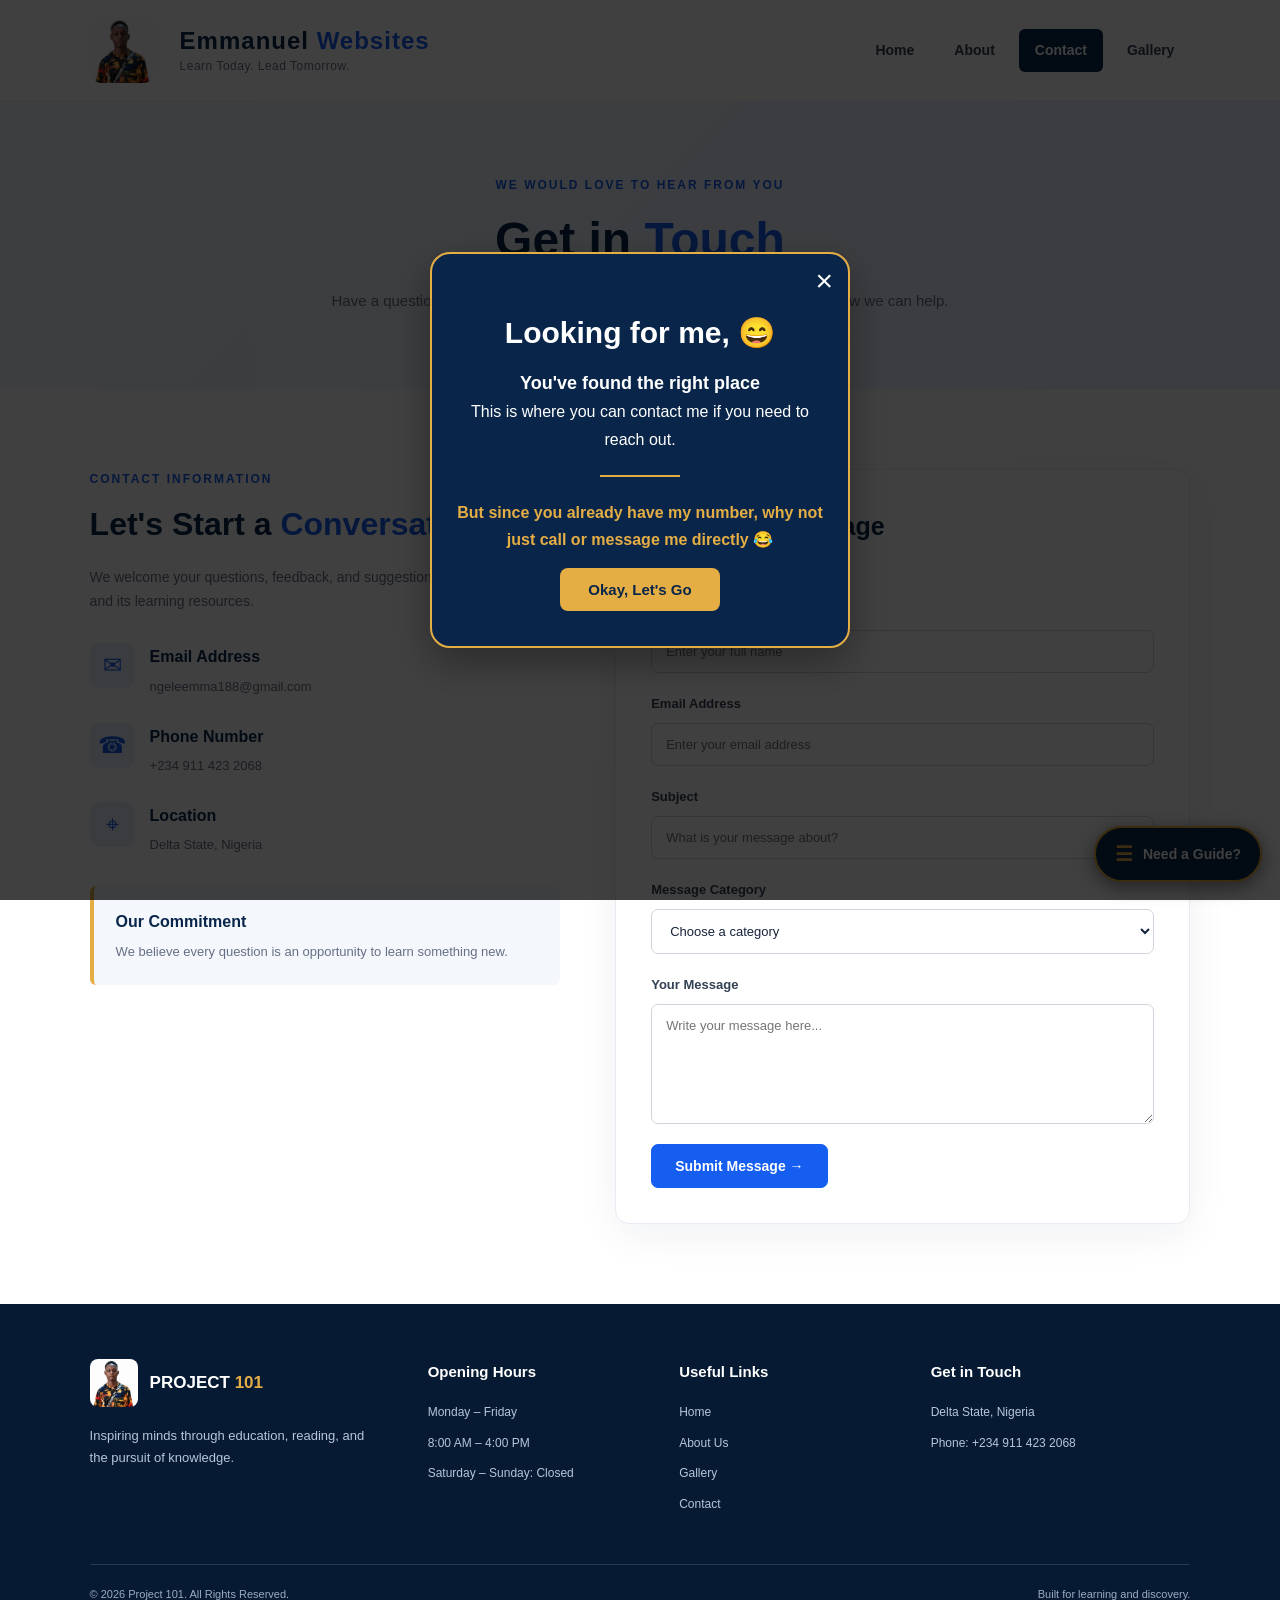
<file: contact.html>
<!DOCTYPE html>
<html lang="en">
<head>
    <meta charset="UTF-8">
    <meta name="viewport" content="width=device-width, initial-scale=1.0">
    <title>Contact Us | Project 101</title>
    <link rel="stylesheet" href="style.css">
</head>
<body>

    <header>
    <div class="logo">
        <img src="Image/EMMANUEL 4.jpeg" alt="Project 101 Logo">
    </div>

    <div class="web-title">
        <h2>Emmanuel <span>Websites</span></h2>
        <p>Learn Today. Lead Tomorrow.</p>
    </div>

    <!-- Hamburger menu button -->
    <button
        class="menu-toggle"
        type="button"
        aria-label="Open navigation menu"
        aria-expanded="false"
        aria-controls="main-navigation"
    >
        <span></span>
        <span></span>
        <span></span>
    </button>

    <nav id="main-navigation">
        <a href="index.html" >Home</a>
        <a href="about.html" >About</a>
        <a href="contact.html" class="active">Contact</a>
        <a href="gallery.html">Gallery</a>
    </nav>
</header>

    <main class="inner-page">

        <section class="page-banner">
            <p class="section-tag">WE WOULD LOVE TO HEAR FROM YOU</p>
            <h1>Get in <span>Touch</span></h1>
            <p>
                Have a question, suggestion, or idea?
                Send us a message and let us know how we can help.
            </p>
        </section>

        <section class="contact-layout">

            <div class="contact-information">
                <p class="section-tag">CONTACT INFORMATION</p>
                <h2>Let's Start a <span>Conversation</span></h2>

                <p class="contact-intro">
                    We welcome your questions, feedback, and suggestions
                    about Project 101 and its learning resources.
                </p>

                <div class="contact-item">
                    <div class="contact-icon">✉</div>
                    <div>
                        <h3>Email Address</h3>
                        <p>ngeleemma188@gmail.com</p>
                    </div>
                </div>

                <div class="contact-item">
                    <div class="contact-icon">☎</div>
                    <div>
                        <h3>Phone Number</h3>
                        <p>+234 911 423 2068</p>
                    </div>
                </div>

                <div class="contact-item">
                    <div class="contact-icon">⌖</div>
                    <div>
                        <h3>Location</h3>
                        <p>Delta State, Nigeria</p>
                    </div>
                </div>

                <div class="contact-note">
                    <h3>Our Commitment</h3>
                    <p>
                        We believe every question is an opportunity
                        to learn something new.
                    </p>
                </div>
            </div>

            <div class="contact-form-container">
                <h2>Send Us a Message</h2>
                <p class="form-description">
                    Fill in the details below.
                </p>

                <form action="#" method="post">

                    <div class="form-group">
                        <label for="fullname">Full Name</label>
                        <input
                            type="text"
                            id="fullname"
                            name="fullname"
                            placeholder="Enter your full name"
                            required
                        >
                    </div>

                    <div class="form-group">
                        <label for="email">Email Address</label>
                        <input
                            type="email"
                            id="email"
                            name="email"
                            placeholder="Enter your email address"
                            required
                        >
                    </div>

                    <div class="form-group">
                        <label for="subject">Subject</label>
                        <input
                            type="text"
                            id="subject"
                            name="subject"
                            placeholder="What is your message about?"
                            required
                        >
                    </div>

                    <div class="form-group">
                        <label for="category">Message Category</label>
                        <select id="category" name="category" required>
                            <option value="">Choose a category</option>
                            <option value="question">General Question</option>
                            <option value="resources">Learning Resources</option>
                            <option value="suggestion">Suggestion</option>
                            <option value="feedback">Feedback</option>
                        </select>
                    </div>

                    <div class="form-group">
                        <label for="message">Your Message</label>
                        <textarea
                            id="message"
                            name="message"
                            rows="5"
                            placeholder="Write your message here..."
                            required
                        ></textarea>
                    </div>

                    <button type="submit" class="btn btn-primary">
                        Submit Message →
                    </button>
                    <!-- 
                    <p class="form-note">
                        This demonstration form does not send messages yet.
                    </p>
                         -->
                </form>
            </div>

        </section>

    </main>

    <footer>
        <div class="footer-container">

            <div class="footer-about">
                <div class="footer-brand">
                    <img src="Image/EMMANUEL 4.jpeg" alt="Project 101 Logo">
                    <h3>PROJECT <span>101</span></h3>
                </div>
                <p>
                    Inspiring minds through education, reading,
                    and the pursuit of knowledge.
                </p>
            </div>

            <div class="footer-column">
                <h3>Opening Hours</h3>
                <p>Monday – Friday</p>
                <p>8:00 AM – 4:00 PM</p>
                <p>Saturday – Sunday: Closed</p>
            </div>

            <div class="footer-column">
                <h3>Useful Links</h3>
                <a href="index.html">Home</a>
                <a href="about.html">About Us</a>
                <a href="gallery.html">Gallery</a>
                <a href="contact.html">Contact</a>
            </div>

            <div class="footer-column">
                <h3>Get in Touch</h3>
                <p>Delta State, Nigeria</p>
                <p>Phone: +234 911 423 2068</p>
            </div>

        </div>

        <div class="footer-bar">
            <p>&copy; 2026 Project 101. All Rights Reserved.</p>
            <p>Built for learning and discovery.</p>
        </div>
    </footer>

    <!-- Martha's Contact Page Popup -->
<div id="martha-welcome" class="welcome-overlay">
    <div class="welcome-box">
        <button
            type="button"
            class="welcome-close"
            id="welcome-close"
            aria-label="Close welcome message"
        >&times;</button>

        <p class="welcome-label"></p>

        <h2>Looking for me,  😄</h2>

        <p class="welcome-intro">
            You've found the right place
        </p>

        <p>
            This is where you can contact me if you need to reach out.
        </p>

        <div class="welcome-divider"></div>

        <p class="welcome-guide">
            But since you already have my number, why not just
            call or message me directly 😂
        </p>

        <button
            type="button"
            class="welcome-explore"
            id="welcome-explore"
        >
            Okay, Let's Go
        </button>
    </div>
</div>

<!-- Martha's Personal Guide -->
<div id="personal-guide">
    <button type="button" id="guide-toggle"
        aria-expanded="false" aria-controls="guide-panel">
        <span class="guide-icon">☰</span>
        Need a Guide?
    </button>

    <div id="guide-panel" hidden>
        <div class="guide-heading">
            <div>
                <h3>Your Personal Guide</h3>
                <p>Here to help you explore!</p>
            </div>
            <button type="button" id="guide-close"
                aria-label="Close guide">&times;</button>
        </div>

        <p class="guide-greeting">
            Hey Martha! 😄 Want to know more about me?
            Let me show you around!
        </p>

        <a href="index.html" class="guide-link">
            <span>⌂</span>
            <span><strong>Take me Home</strong>
            <small>Return to the main page.</small></span>
        </a>

        <a href="about.html" class="guide-link">
            <span>◉</span>
            <span><strong>About</strong>
            <small>Explore the vision and mission.</small></span>
        </a>

        <a href="gallery.html" class="guide-link">
            <span>▧</span>
            <span><strong>Show me the Gallery</strong>
            <small>Explore pictures and resources.</small></span>
        </a>

        <a href="contact.html" class="guide-link">
            <span>✉</span>
            <span><strong>Let's Get in Touch</strong>
            <small>Visit the Contact page.</small></span>
        </a>

        <p class="guide-footer">
            Psst… there's more to explore! 😉
        </p>
    </div>
</div>


<!-- Martha's Personal Guide -->
<div id="personal-guide">
    <button type="button" id="guide-toggle"
        aria-expanded="false" aria-controls="guide-panel">
        <span class="guide-icon">☰</span>
        Need a Guide?
    </button>

    <div id="guide-panel" hidden>
        <div class="guide-heading">
            <div>
                <h3>Your Personal Guide</h3>
                <p>Here to help you explore!</p>
            </div>
            <button type="button" id="guide-close"
                aria-label="Close guide">&times;</button>
        </div>

        <p class="guide-greeting">
            Martha! 😄 Have something to say or a question to ask?
            You know where to find me!
        </p>

        <a href="index.html" class="guide-link">
            <span>⌂</span>
            <span><strong>Take me Home</strong>
            <small>Return to the main page.</small></span>
        </a>

        <a href="about.html" class="guide-link">
            <span>◉</span>
            <span><strong>About</strong>
            <small>Explore the vision and mission.</small></span>
        </a>

        <a href="gallery.html" class="guide-link">
            <span>▧</span>
            <span><strong>Show me the Gallery</strong>
            <small>Explore pictures and resources.</small></span>
        </a>

        <a href="contact.html" class="guide-link">
            <span>✉</span>
            <span><strong>Contact</strong>
            <small>You're already in the right place!</small></span>
        </a>

        <p class="guide-footer">
            Don't be shy! 😉
        </p>
    </div>
</div>
    <script src="JS/script.js"></script>
</body>
</html>
</file>
<file: style.css>
/*
   1. GENERAL SETTINGS
 */

* {
    margin: 0;
    padding: 0;
    box-sizing: border-box;
}

html {
    scroll-behavior: smooth;
}

body {
    font-family: Arial, Helvetica, sans-serif;
    line-height: 1.7;
    color: #17243b;
    background-color: #ffffff;
    padding-top: 100px;
}

a {
    text-decoration: none;
    color: inherit;
}

img {
    max-width: 100%;
    display: block;
}

/* for storing variable */
:root {
    --navy: #09264a;
    --blue: #155eef;
    --gold: #e5ae45;
    --light: #f4f7fc;
    --text: #667085;
    --white: #ffffff;
}


/* 
   2. HEADER
 */

header {
    display: flex;
    align-items: center;
    justify-content: space-between;
    gap: 25px;
    flex-wrap: wrap;
    padding: 18px 7%;
    background-color: var(--white);
    border-bottom: 1px solid #e8edf4;
    position: fixed;
    top: 0;
    left: 0;
    width: 100%;
    z-index: 1000;
    
}

.logo {
    flex: 0 0 auto;
}

.logo img {
    width: 65px;
    height: 65px;
    object-fit: cover;
    border-radius: 12px;
}

.web-title {
    flex: 1;
}

.web-title h2 {
    color: var(--navy);
    font-size: 24px;
    line-height: 1.3;
    letter-spacing: 1px;
}

.web-title h2 span {
    color: var(--blue);
}

.web-title p {
    color: var(--text);
    font-size: 12px;
    letter-spacing: 0.5px;
}

nav {
    display: flex;
    align-items: center;
    justify-content: center;
    gap: 8px;
}

nav a {
    color: #344054;
    padding: 10px 16px;
    border-radius: 6px;
    font-size: 14px;
    font-weight: bold;
    transition: 0.3s ease;
}

nav a:hover,
nav a.active {
    background-color: var(--navy);
    color: var(--white);
}


/* =========================
   3. HERO SECTION
========================= */

.hero {
    display: flex;
    align-items: center;
    justify-content: space-between;
    gap: 55px;
    padding: 75px 7%;
    background: linear-gradient(135deg, #f4f7fc, #ffffff);
    overflow: hidden;
   
}

.hero-content {
    flex: 1;
    min-width: 0;
}

.small-title,
.section-tag {
    color: var(--blue);
    font-size: 12px;
    font-weight: bold;
    letter-spacing: 2px;
    margin-bottom: 15px;
}

.hero h1 {
    color: var(--navy);
    font-size: clamp(34px, 4.2vw, 56px);
    line-height: 1.18;
    margin-bottom: 22px;
    letter-spacing: -1.5px;
}

.hero h1 span,
.introduction h2 span,
.section-heading h2 span {
    color: var(--blue);
}

.hero-text {
    color: var(--text);
    max-width: 540px;
    font-size: 15px;
    margin-bottom: 28px;
}

.hero-buttons {
    display: flex;
    flex-wrap: wrap;
    gap: 14px;
}

.btn {
    display: inline-block;
    padding: 13px 23px;
    border-radius: 7px;
    font-size: 14px;
    font-weight: bold;
    transition: 0.3s ease;
}

.btn-primary {
    color: var(--white);
    background-color: var(--blue);
    border: 1px solid var(--blue);
}

.btn-primary:hover {
    background-color: var(--navy);
    border-color: var(--navy);
    transform: translateY(-2px);
}

.btn-outline {
    color: var(--navy);
    background-color: transparent;
    border: 1px solid #cbd5e1;
}

.btn-outline:hover {
    border-color: var(--blue);
    color: var(--blue);
    transform: translateY(-2px);
}

.hero-note {
    display: flex;
    flex-wrap: wrap;
    align-items: center;
    gap: 8px;
    margin-top: 28px;
    color: #475467;
    font-size: 12px;
}

.hero-note span {
    color: #16845b;
    font-weight: bold;
    margin-left: 4px;
}

.hero-image {
    flex: 0 1 46%;
    position: relative;
    min-width: 0;
}

.hero-image > img {
    width: 100%;
    height: 420px;
    object-fit: cover;
    border-radius: 16px;
    box-shadow: 0 20px 50px rgba(9, 38, 74, 0.15);
}

.image-label {
    display: flex;
    align-items: center;
    gap: 13px;
    position: absolute;
    left: -25px;
    bottom: 25px;
    padding: 15px 20px;
    background-color: var(--white);
    border-radius: 10px;
    box-shadow: 0 10px 35px rgba(9, 38, 74, 0.12);
}

.label-icon {
    display: flex;
    align-items: center;
    justify-content: center;
    width: 42px;
    height: 42px;
    background-color: #fff4d9;
    color: #ad7410;
    border-radius: 8px;
    font-size: 24px;
}

.image-label strong {
    color: var(--navy);
    font-size: 13px;
}

.image-label p {
    color: var(--text);
    font-size: 12px;
}


/* =========================
   4. INTRODUCTION
========================= */

.introduction {
    max-width: 800px;
    margin: 0 auto;
    padding: 80px 25px;
    text-align: center;
}

.introduction h2,
.section-heading h2 {
    color: var(--navy);
    font-size: 34px;
    line-height: 1.3;
    margin-bottom: 18px;
}

.introduction > p:last-child {
    color: var(--text);
    font-size: 15px;
    max-width: 700px;
    margin: 0 auto;
}


/* =========================
   5. LIBRARY RESOURCES
========================= */

.library-section {
    padding: 75px 7%;
    background-color: var(--light);
}

.section-heading {
    display: flex;
    justify-content: space-between;
    align-items: end;
    flex-wrap: wrap;
    gap: 20px;
    margin-bottom: 38px;
}

.section-heading h2 {
    margin-bottom: 0;
}

.heading-description {
    color: var(--text);
    max-width: 300px;
    font-size: 14px;
}

.resource-grid {
    display: grid;
    grid-template-columns: repeat(3, minmax(0, 1fr));
    gap: 25px;
}

.resource-card {
    background-color: var(--white);
    padding: 30px 25px;
    border: 1px solid #e7ecf4;
    border-radius: 12px;
    transition: 0.3s ease;
}

.resource-card:hover {
    transform: translateY(-7px);
    box-shadow: 0 15px 35px rgba(9, 38, 74, 0.09);
    border-color: #c8d8f7;
}

.resource-icon {
    display: flex;
    align-items: center;
    justify-content: center;
    width: 55px;
    height: 55px;
    border-radius: 12px;
    font-size: 29px;
    margin-bottom: 24px;
}

.icon-blue {
    background-color: #e8efff;
    color: #155eef;
}

.icon-gold {
    background-color: #fff4d9;
    color: #ad7410;
}

.icon-green {
    background-color: #e4f7ed;
    color: #16845b;
}

.card-number {
    color: #98a2b3;
    font-size: 10px;
    font-weight: bold;
    letter-spacing: 1.5px;
    margin-bottom: 7px;
}

.resource-card h3 {
    color: var(--navy);
    font-size: 20px;
    margin-bottom: 12px;
}

.resource-card > p:not(.card-number) {
    color: var(--text);
    font-size: 13px;
    margin-bottom: 22px;
}

.resource-card > a {
    display: inline-block;
    color: var(--blue);
    font-size: 13px;
    font-weight: bold;
}

.resource-card > a:hover {
    color: var(--navy);
}


/* =========================
   6. MOTIVATION SECTION
========================= */

.motivation {
    margin: 75px 7%;
    padding: 65px 45px;
    border-radius: 16px;
    background: linear-gradient(120deg, #09264a, #124b85);
    color: var(--white);
}

.motivation-content {
    max-width: 750px;
}

.motivation .section-tag {
    color: var(--gold);
}

.motivation h2 {
    color: var(--white);
    font-size: clamp(27px, 3.5vw, 42px);
    line-height: 1.3;
    margin-bottom: 20px;
}

.motivation h2 span {
    color: #f4ca70;
}

.motivation-content > p:not(.section-tag) {
    max-width: 620px;
    color: #d5e1f1;
    font-size: 14px;
    margin-bottom: 28px;
}

.motivation .btn-primary {
    background-color: var(--gold);
    border-color: var(--gold);
    color: var(--navy);
}

.motivation .btn-primary:hover {
    background-color: var(--white);
    border-color: var(--white);
}


/* =========================
   7. FOOTER
========================= */

footer {
    background-color: #071a33;
    color: var(--white);
    padding: 55px 7% 0;
}

.footer-container {
    display: grid;
    grid-template-columns: 1.4fr 1fr 1fr 1.2fr;
    gap: 35px;
    padding-bottom: 40px;
}

.footer-brand {
    display: flex;
    align-items: center;
    gap: 12px;
    margin-bottom: 18px;
}

.footer-brand img {
    width: 48px;
    height: 48px;
    object-fit: cover;
    border-radius: 8px;
}

.footer-brand h3 {
    color: var(--white);
    font-size: 17px;
}

.footer-brand h3 span {
    color: var(--gold);
}

.footer-about > p {
    max-width: 280px;
    color: #b6c5d9;
    font-size: 13px;
}

.footer-column h3 {
    color: var(--white);
    font-size: 15px;
    margin-bottom: 18px;
}

.footer-column p,
.footer-column a {
    display: block;
    color: #b6c5d9;
    font-size: 12px;
    margin-bottom: 10px;
}

.footer-column a:hover {
    color: var(--gold);
}

.footer-bar {
    display: flex;
    justify-content: space-between;
    flex-wrap: wrap;
    gap: 10px;
    border-top: 1px solid #263b54;
    padding: 20px 0;
}

.footer-bar p {
    color: #9aacc2;
    font-size: 11px;
}

/* HAMBURGER MENU BUTTON */
.menu-toggle {
    display: none;
    flex-direction: column;
    justify-content: center;
    align-items: center;
    gap: 6px;
    width: 42px;
    height: 42px;
    padding: 8px;
    border: none;
    background: transparent;
    cursor: pointer;
}

.menu-toggle span {
    display: block;
    width: 26px;
    height: 3px;
    border-radius: 3px;
    background: #09264a;
}

/* MOBILE NAVIGATION MENU */
/* FIX HAMBURGER MENU VISIBILITY */
@media (max-width: 768px) {

    header {
        display: flex;
        align-items: center;
        flex-wrap: wrap;
        position: fixed;
        top: 0;
        left: 0;
        right: 0;
        width: 100%;
        box-sizing: border-box;
    }

    header .menu-toggle {
        display: flex !important;
        flex-direction: column;
        justify-content: center;
        align-items: center;
        gap: 6px;
        width: 42px;
        height: 42px;
        padding: 8px;
        margin-left: auto;
        flex-shrink: 0;
        border: none;
        background: transparent;
        cursor: pointer;
        position: relative;
        z-index: 1002;
    }

    header .menu-toggle span {
        display: block;
        width: 26px;
        height: 3px;
        background: #09264a;
        border-radius: 3px;
    }

    header nav {
        display: none;
        position: absolute;
        top: 100%;
        right: 0;
        left: auto;
        width: 200px;
        flex-direction: column;
        align-items: stretch;
        margin-top: 10px;
        padding: 10px 0;
        background: #ffffff;
        border-radius: 10px;
        box-shadow: 0 8px 20px rgba(0, 0, 0, 0.15);
        z-index: 1001;
    }

    header nav.nav-open {
        display: flex;
    }

    header nav a {
        display: block;
        padding: 14px 20px;
        text-align: left;
        color: #09264a;
    }
}

/* Martha's Welcome Popup */
.welcome-overlay {
    position: fixed;
    inset: 0;
    z-index: 9999;
    display: flex;
    justify-content: center;
    align-items: center;
    padding: 20px;
    background: rgba(0, 0, 0, 0.75);
    opacity: 1;
    visibility: visible;
    transition: opacity 0.3s ease, visibility 0.3s ease;
}

.welcome-overlay.welcome-hidden {
    opacity: 0;
    visibility: hidden;
    pointer-events: none;
}

.welcome-box {
    position: relative;
    width: 100%;
    max-width: 420px;
    max-height: 90vh;
    overflow-y: auto;
    box-sizing: border-box;
    padding: 35px 25px;
    border: 2px solid #e5ae45;
    border-radius: 20px;
    background: #09264a;
    color: #ffffff;
    text-align: center;
    box-shadow: 0 15px 40px rgba(0, 0, 0, 0.35);
    animation: welcome-appear 0.5s ease;
}

.welcome-close {
    position: absolute;
    top: 10px;
    right: 15px;
    border: none;
    background: transparent;
    color: #ffffff;
    font-size: 30px;
    cursor: pointer;
}

.welcome-label {
    color: #e5ae45;
    font-size: 12px;
    font-weight: bold;
    letter-spacing: 2px;
}

.welcome-box h2 {
    margin: 18px 0 10px;
    color: #ffffff;
    font-size: 30px;
}

.welcome-box p {
    line-height: 1.7;
}

.welcome-intro {
    font-size: 18px;
    font-weight: bold;
}

.welcome-divider {
    width: 80px;
    height: 2px;
    margin: 22px auto;
    background: #e5ae45;
}

.welcome-guide {
    color: #e5ae45;
    font-weight: bold;
}

.welcome-explore {
    margin-top: 15px;
    padding: 13px 28px;
    border: none;
    border-radius: 8px;
    background: #e5ae45;
    color: #09264a;
    font-size: 15px;
    font-weight: bold;
    cursor: pointer;
    transition: background 0.3s ease, transform 0.3s ease;
}

.welcome-explore:hover {
    background: #ffffff;
    transform: translateY(-2px);
}

@keyframes welcome-appear {
    from {
        opacity: 0;
        transform: translateY(20px);
    }

    to {
        opacity: 1;
        transform: translateY(0);
    }
}

@media (max-width: 480px) {
    .welcome-box {
        padding: 35px 20px 25px;
    }

    .welcome-box h2 {
        font-size: 25px;
    }
}

/* ==================================
   MARTHA'S PERSONAL GUIDE
================================== */

#personal-guide {
    position: fixed;
    right: 18px;
    bottom: 18px;
    z-index: 8500;
    font-family: inherit;
}

#guide-toggle {
    display: flex;
    align-items: center;
    gap: 10px;
    padding: 14px 19px;
    border: 2px solid #e5ae45;
    border-radius: 50px;
    background: #09264a;
    color: #ffffff;
    font-size: 14px;
    font-weight: bold;
    cursor: pointer;
    box-shadow: 0 5px 18px rgba(0, 0, 0, 0.25);
}

.guide-icon {
    color: #e5ae45;
    font-size: 20px;
}

#guide-panel {
    position: absolute;
    right: 0;
    bottom: 65px;
    width: min(340px, calc(100vw - 36px));
    max-height: 70vh;
    overflow-y: auto;
    box-sizing: border-box;
    padding: 20px;
    border: 2px solid #e5ae45;
    border-radius: 18px;
    background: #09264a;
    color: #ffffff;
    box-shadow: 0 10px 35px rgba(0, 0, 0, 0.3);
}

#guide-panel[hidden] {
    display: none;
}

.guide-heading {
    display: flex;
    justify-content: space-between;
    align-items: flex-start;
    gap: 10px;
}

.guide-heading h3 {
    margin: 0 0 5px;
    color: #e5ae45;
    font-size: 19px;
}

.guide-heading p {
    margin: 0;
    font-size: 12px;
    color: #dddddd;
}

#guide-close {
    border: none;
    background: transparent;
    color: #ffffff;
    font-size: 27px;
    cursor: pointer;
}

.guide-greeting {
    margin: 18px 0;
    font-size: 14px;
    line-height: 1.7;
}

.guide-link {
    display: flex;
    align-items: center;
    gap: 13px;
    margin-top: 10px;
    padding: 12px;
    border-radius: 10px;
    background: #ffffff;
    color: #09264a;
    text-decoration: none;
    transition: background 0.2s ease;
}

.guide-link:hover {
    background: #f4dfb0;
}

.guide-link > span:first-child {
    min-width: 25px;
    color: #a66d00;
    font-size: 23px;
    text-align: center;
}

.guide-link strong,
.guide-link small {
    display: block;
}

.guide-link strong {
    font-size: 13px;
}

.guide-link small {
    margin-top: 4px;
    color: #52657d;
    font-size: 11px;
}

.guide-footer {
    margin: 17px 0 0;
    color: #e5ae45;
    font-size: 12px;
    text-align: center;
}

@media (max-width: 480px) {
    #personal-guide {
        right: 12px;
        bottom: 12px;
    }

    #guide-panel {
        max-height: 65vh;
    }
}







/* ------------------------
   8. TABLET RESPONSIVENESS
-------------------------- */

@media (max-width: 1000px) {

    
    header {
        padding: 18px 4%;
        gap: 15px;
       
    }

    .hero {
        padding: 60px 5%;
        gap: 30px;
        
    }

    .hero-image > img {
        height: 350px;
    }

    .library-section {
        padding: 60px 5%;
    }

    .resource-grid {
        gap: 15px;
    }

    .resource-card {
        padding: 23px 18px;
    }

    .footer-container {
        grid-template-columns: repeat(2, minmax(0, 1fr));
    }
}


/* =========================
   9. MOBILE RESPONSIVENESS
========================= */

@media (max-width: 650px) {

  

    .logo img {
        width: 55px;
        height: 55px;
    }

    .web-title {
        flex: 1;
    }

    .web-title h2 {
        font-size: 21px;
    }

    .web-title p {
        font-size: 10px;
    }

    nav {
        flex: 0 0 100%;
        flex-wrap: wrap;
        gap: 4px;
        padding-top: 8px;
    }

    nav a {
        padding: 9px 12px;
        font-size: 12px;
    }

    .hero {
        flex-direction: column;
        align-items: stretch;
        padding: 50px 6%;
        gap: 40px;
    }

    .hero h1 {
        font-size: 38px;
    }

    .hero-text {
        font-size: 14px;
    }

    .hero-image {
        flex: 1 1 auto;
        width: 100%;
    }

    .hero-image > img {
        height: 300px;
    }

    .image-label {
        left: 10px;
        bottom: 15px;
        padding: 12px;
    }

    .introduction {
        padding: 60px 6%;
    }

    .introduction h2,
    .section-heading h2 {
        font-size: 28px;
    }

    .library-section {
        padding: 55px 6%;
    }

    .section-heading {
        align-items: start;
    }

    .resource-grid {
        grid-template-columns: 1fr;
        gap: 18px;
    }

    .resource-card {
        padding: 27px;
    }

    .motivation {
        margin: 50px 5%;
        padding: 40px 25px;
    }

    .motivation h2 {
        font-size: 29px;
    }

    footer {
        padding: 45px 6% 0;
    }

    .footer-container {
        grid-template-columns: 1fr;
        gap: 28px;
    }

    .footer-bar {
        flex-direction: column;
        text-align: center;
    }
}


/* =========================
   10. SMALL PHONES
========================= */

@media (max-width: 360px) {

    .web-title h2 {
        font-size: 18px;
    }

    .hero h1 {
        font-size: 32px;
    }

    .hero-buttons {
        flex-direction: column;
    }

    .hero-buttons .btn {
        text-align: center;
    }

    .hero-note {
        font-size: 10px;
    }

    nav a {
        padding: 8px;
    }
}

















/* =========================
   INNER PAGES
========================= */

.inner-page {
    min-height: 400px;
    border: none;
    padding: 0;
}

/* Page title banner */

.page-banner {
    text-align: center;
    padding: 75px 7%;
    background: linear-gradient(135deg, #f4f7fc, #eaf1ff);
}

.page-banner h1 {
    color: #09264a;
    font-size: clamp(32px, 5vw, 48px);
    line-height: 1.25;
    margin-bottom: 18px;
    text-decoration: none;
}

.page-banner h1 span {
    color: #155eef;
}

.page-banner > p:last-child {
    max-width: 650px;
    margin: 0 auto;
    color: #667085;
    font-size: 15px;
}

/* About page */

.about-content {
    display: grid;
    grid-template-columns: 1fr 1fr;
    align-items: center;
    gap: 55px;
    padding: 80px 7%;
}

.about-image img {
    width: 100%;
    height: 390px;
    object-fit: cover;
    border-radius: 14px;
    box-shadow: 0 15px 40px rgba(9, 38, 74, 0.12);
}

.about-text h2,
.contact-information h2 {
    color: #09264a;
    font-size: 32px;
    line-height: 1.3;
    margin-bottom: 20px;
}

.about-text h2 span,
.contact-information h2 span {
    color: #155eef;
}

.about-text > p:not(.section-tag) {
    color: #667085;
    font-size: 14px;
    margin-bottom: 16px;
}

.values-section {
    background: #f4f7fc;
    padding: 75px 7%;
}

.values-heading,
.gallery-intro {
    text-align: center;
    max-width: 700px;
    margin: 0 auto 40px;
}

.values-heading h2,
.gallery-intro h2 {
    color: #09264a;
    font-size: 32px;
    line-height: 1.3;
}

.values-grid {
    display: grid;
    grid-template-columns: repeat(3, minmax(0, 1fr));
    gap: 24px;
}

.value-card {
    background: #ffffff;
    border: 1px solid #e7ecf4;
    padding: 30px;
    border-radius: 12px;
    transition: 0.3s ease;
}

.value-card:hover {
    transform: translateY(-5px);
    box-shadow: 0 12px 30px rgba(9, 38, 74, 0.08);
}

.value-card h3 {
    color: #09264a;
    font-size: 20px;
    margin-bottom: 12px;
}

.value-card > p {
    color: #667085;
    font-size: 14px;
}

.about-quote,
.gallery-callout {
    margin: 75px 7%;
    padding: 55px 30px;
    text-align: center;
    background: #09264a;
    border-radius: 15px;
    color: #ffffff;
}

.about-quote h2,
.gallery-callout h2 {
    max-width: 700px;
    margin: 0 auto 15px;
    font-size: 30px;
    line-height: 1.4;
}

.about-quote > p:not(.section-tag) {
    color: #d5e1f1;
    margin-bottom: 25px;
}

.about-quote .section-tag,
.gallery-callout .section-tag {
    color: #f4ca70;
}

/* Contact page */

.contact-layout {
    display: grid;
    grid-template-columns: 0.9fr 1.1fr;
    gap: 55px;
    padding: 80px 7%;
    align-items: start;
}

.contact-intro {
    color: #667085;
    font-size: 14px;
    margin-bottom: 30px;
}

.contact-item {
    display: flex;
    align-items: flex-start;
    gap: 15px;
    margin-bottom: 25px;
}

.contact-icon {
    display: flex;
    align-items: center;
    justify-content: center;
    width: 45px;
    height: 45px;
    flex-shrink: 0;
    border-radius: 10px;
    background: #e8efff;
    color: #155eef;
    font-size: 23px;
}

.contact-item h3,
.contact-note h3 {
    color: #09264a;
    font-size: 16px;
    margin-bottom: 5px;
}

.contact-item p,
.contact-note p {
    color: #667085;
    font-size: 13px;
}

.contact-note {
    margin-top: 30px;
    padding: 22px;
    background: #f4f7fc;
    border-left: 4px solid #e5ae45;
    border-radius: 6px;
}

.contact-form-container {
    background: #ffffff;
    padding: 35px;
    border: 1px solid #e7ecf4;
    border-radius: 14px;
    box-shadow: 0 12px 40px rgba(9, 38, 74, 0.06);
}

.contact-form-container h2 {
    color: #09264a;
    font-size: 25px;
    margin-bottom: 5px;
}

.form-description {
    color: #667085;
    font-size: 13px;
    margin-bottom: 25px;
}

.form-group {
    margin-bottom: 20px;
}

.form-group label {
    display: block;
    color: #344054;
    font-size: 13px;
    font-weight: bold;
    margin-bottom: 8px;
}

.form-group input,
.form-group select,
.form-group textarea {
    display: block;
    width: 100%;
    padding: 13px 14px;
    border: 1px solid #d0d5dd;
    border-radius: 7px;
    background: #ffffff;
    color: #17243b;
    font-family: Arial, Helvetica, sans-serif;
    font-size: 13px;
}

.form-group input:focus,
.form-group select:focus,
.form-group textarea:focus {
    outline: 2px solid #c8d8ff;
    border-color: #155eef;
}

.form-group textarea {
    resize: vertical;
    min-height: 120px;
}

.contact-form-container button {
    cursor: pointer;
    font-family: inherit;
}

.form-note {
    margin-top: 15px;
    color: #667085;
    font-size: 11px;
}

/* Gallery page */

.gallery-section {
    padding: 75px 7%;
}

.gallery-intro > p:last-child {
    color: #667085;
    font-size: 14px;
    margin-top: 15px;
}

.gallery-intro h2 span {
    color: #155eef;
}

.gallery-grid {
    display: grid;
    grid-template-columns: repeat(3, minmax(0, 1fr));
    gap: 22px;
}

.gallery-card {
    position: relative;
    height: 320px;
    min-width: 0;
    overflow: hidden;
    border-radius: 12px;
    background: #09264a;
    box-shadow: 0 8px 25px rgba(9, 38, 74, 0.08);
}

.gallery-card img {
    width: 100%;
    height: 100%;
    object-fit: cover;
    transition: transform 0.5s ease;
}

.gallery-card:hover img {
    transform: scale(1.07);
}

.gallery-card::after {
    content: "";
    position: absolute;
    inset: 0;
    background: linear-gradient(
        to top,
        rgba(5, 22, 43, 0.95),
        rgba(5, 22, 43, 0.05) 75%
    );
}

.gallery-card figcaption {
    position: absolute;
    z-index: 1;
    left: 20px;
    right: 20px;
    bottom: 22px;
    color: #ffffff;
}

.gallery-card figcaption span {
    display: block;
    color: #f4ca70;
    font-size: 10px;
    font-weight: bold;
    letter-spacing: 1.5px;
    margin-bottom: 8px;
}

.gallery-card figcaption h3 {
    font-size: 20px;
    margin-bottom: 5px;
}

.gallery-card figcaption p {
    color: #e0e8f2;
    font-size: 12px;
}

.gallery-callout .btn {
    margin-top: 15px;
}

.gallery-callout .btn-primary {
    background: #e5ae45;
    color: #09264a;
    border-color: #e5ae45;
}

.gallery-callout .btn-primary:hover {
    background: #ffffff;
    border-color: #ffffff;
}

/* Tablet layout */

@media (max-width: 900px) {
    .about-content,
    .contact-layout {
        gap: 30px;
        padding: 60px 5%;
    }

    .values-section,
    .gallery-section {
        padding: 60px 5%;
    }

    .values-grid {
        grid-template-columns: repeat(2, minmax(0, 1fr));
    }

    .gallery-grid {
        grid-template-columns: repeat(2, minmax(0, 1fr));
    }

    .gallery-card {
        height: 300px;
    }

    .contact-form-container {
        padding: 25px;
    }
}

/* Mobile layout */

@media (max-width: 650px) {
    .page-banner {
        padding: 55px 6%;
    }

    .page-banner > p:last-child {
        font-size: 13px;
    }

    .about-content,
    .contact-layout {
        grid-template-columns: 1fr;
        gap: 35px;
        padding: 50px 6%;
    }

    .about-image img {
        height: 280px;
    }

    .about-text h2,
    .contact-information h2,
    .values-heading h2,
    .gallery-intro h2 {
        font-size: 27px;
    }

    .values-section,
    .gallery-section {
        padding: 50px 6%;
    }

    .values-grid,
    .gallery-grid {
        grid-template-columns: 1fr;
    }

    .value-card {
        padding: 25px;
    }

    .gallery-card {
        height: 300px;
    }

    .about-quote,
    .gallery-callout {
        margin: 45px 5%;
        padding: 40px 22px;
    }

    .about-quote h2,
    .gallery-callout h2 {
        font-size: 25px;
    }

    .contact-form-container {
        padding: 25px 20px;
    }
}
</file>
